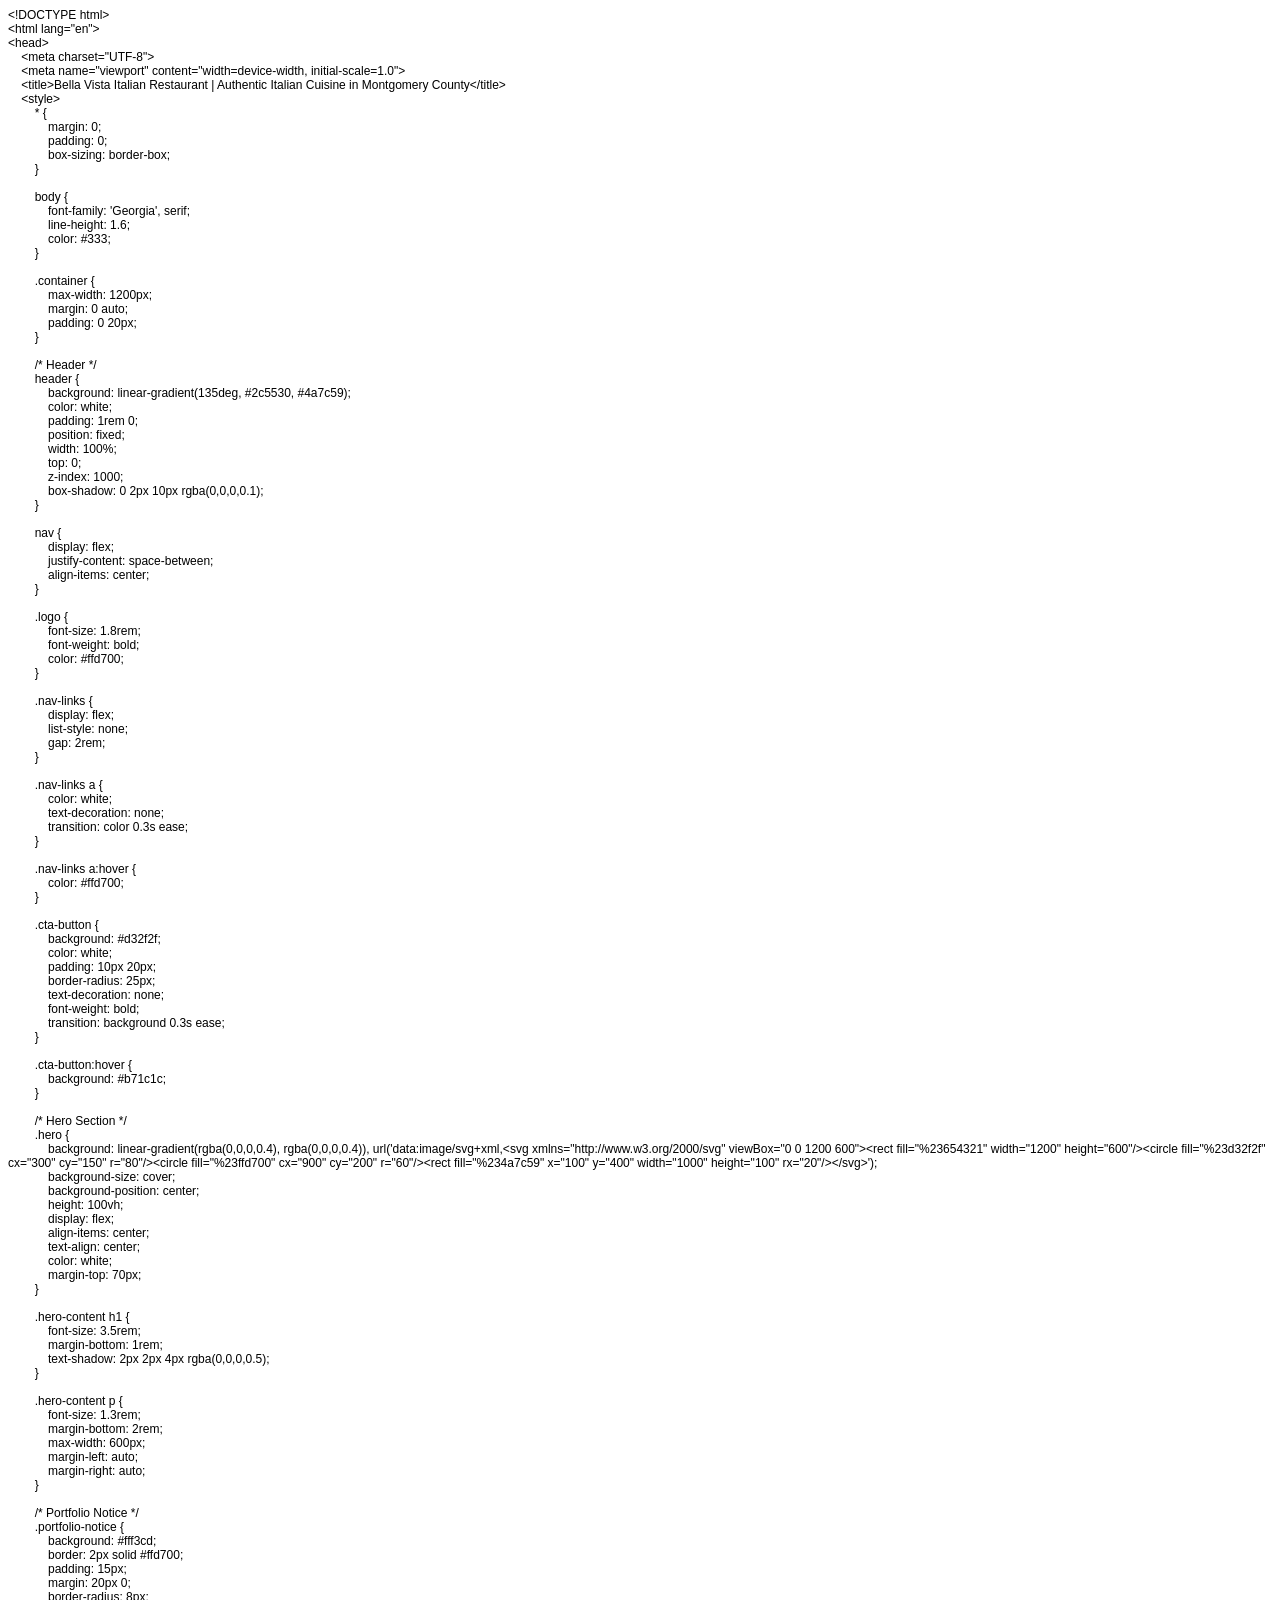
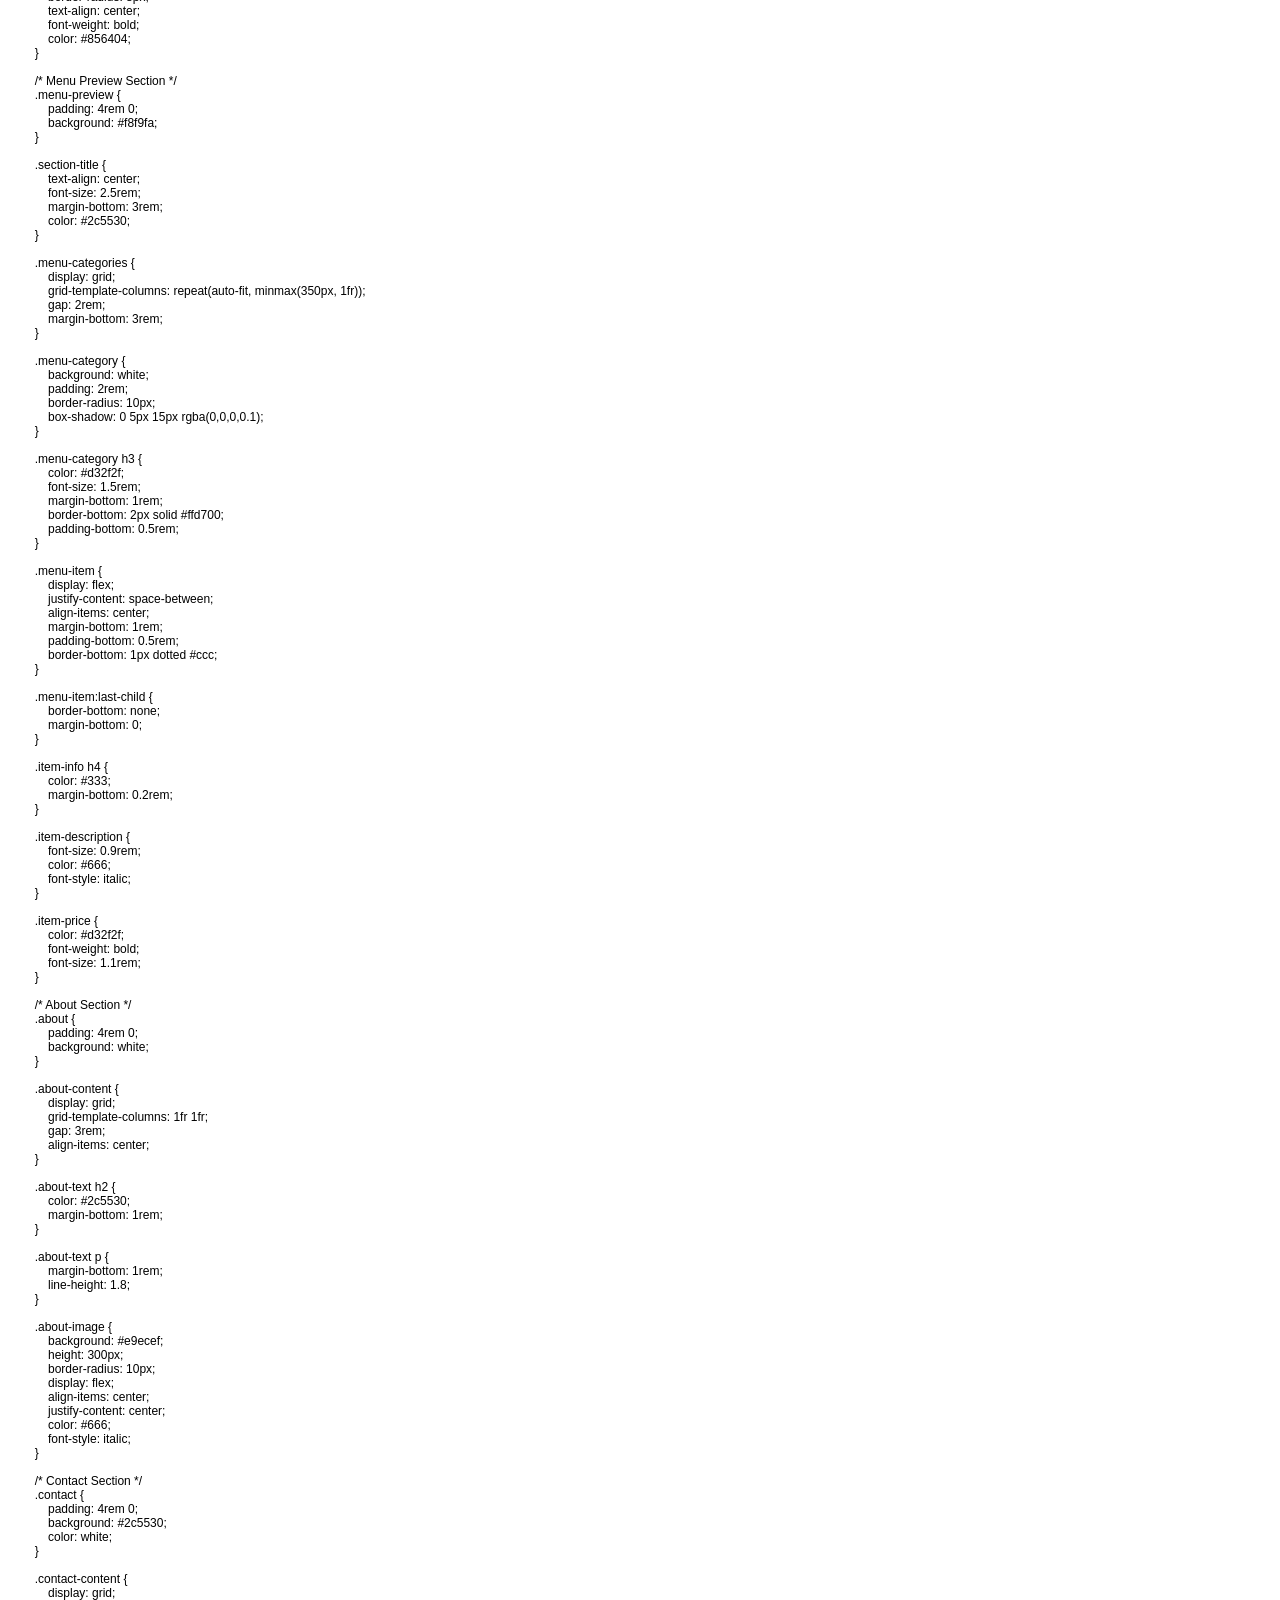
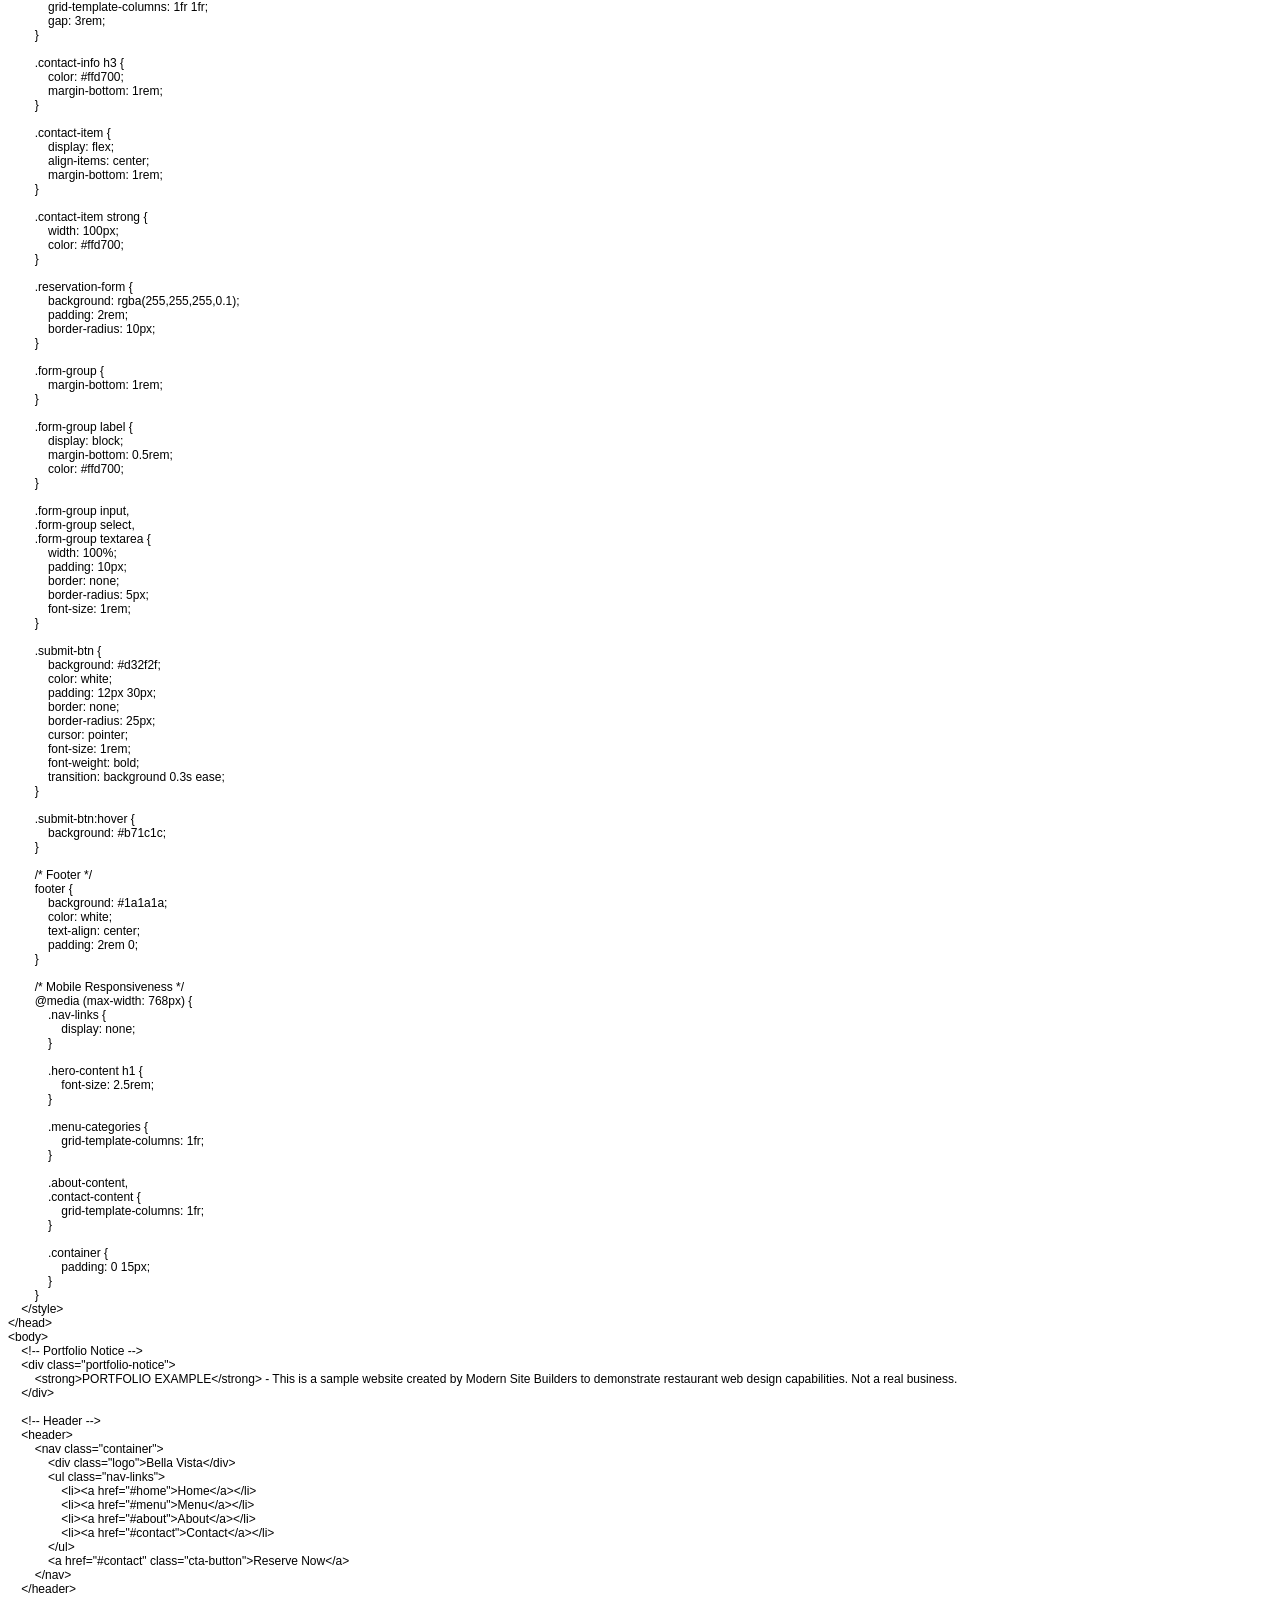
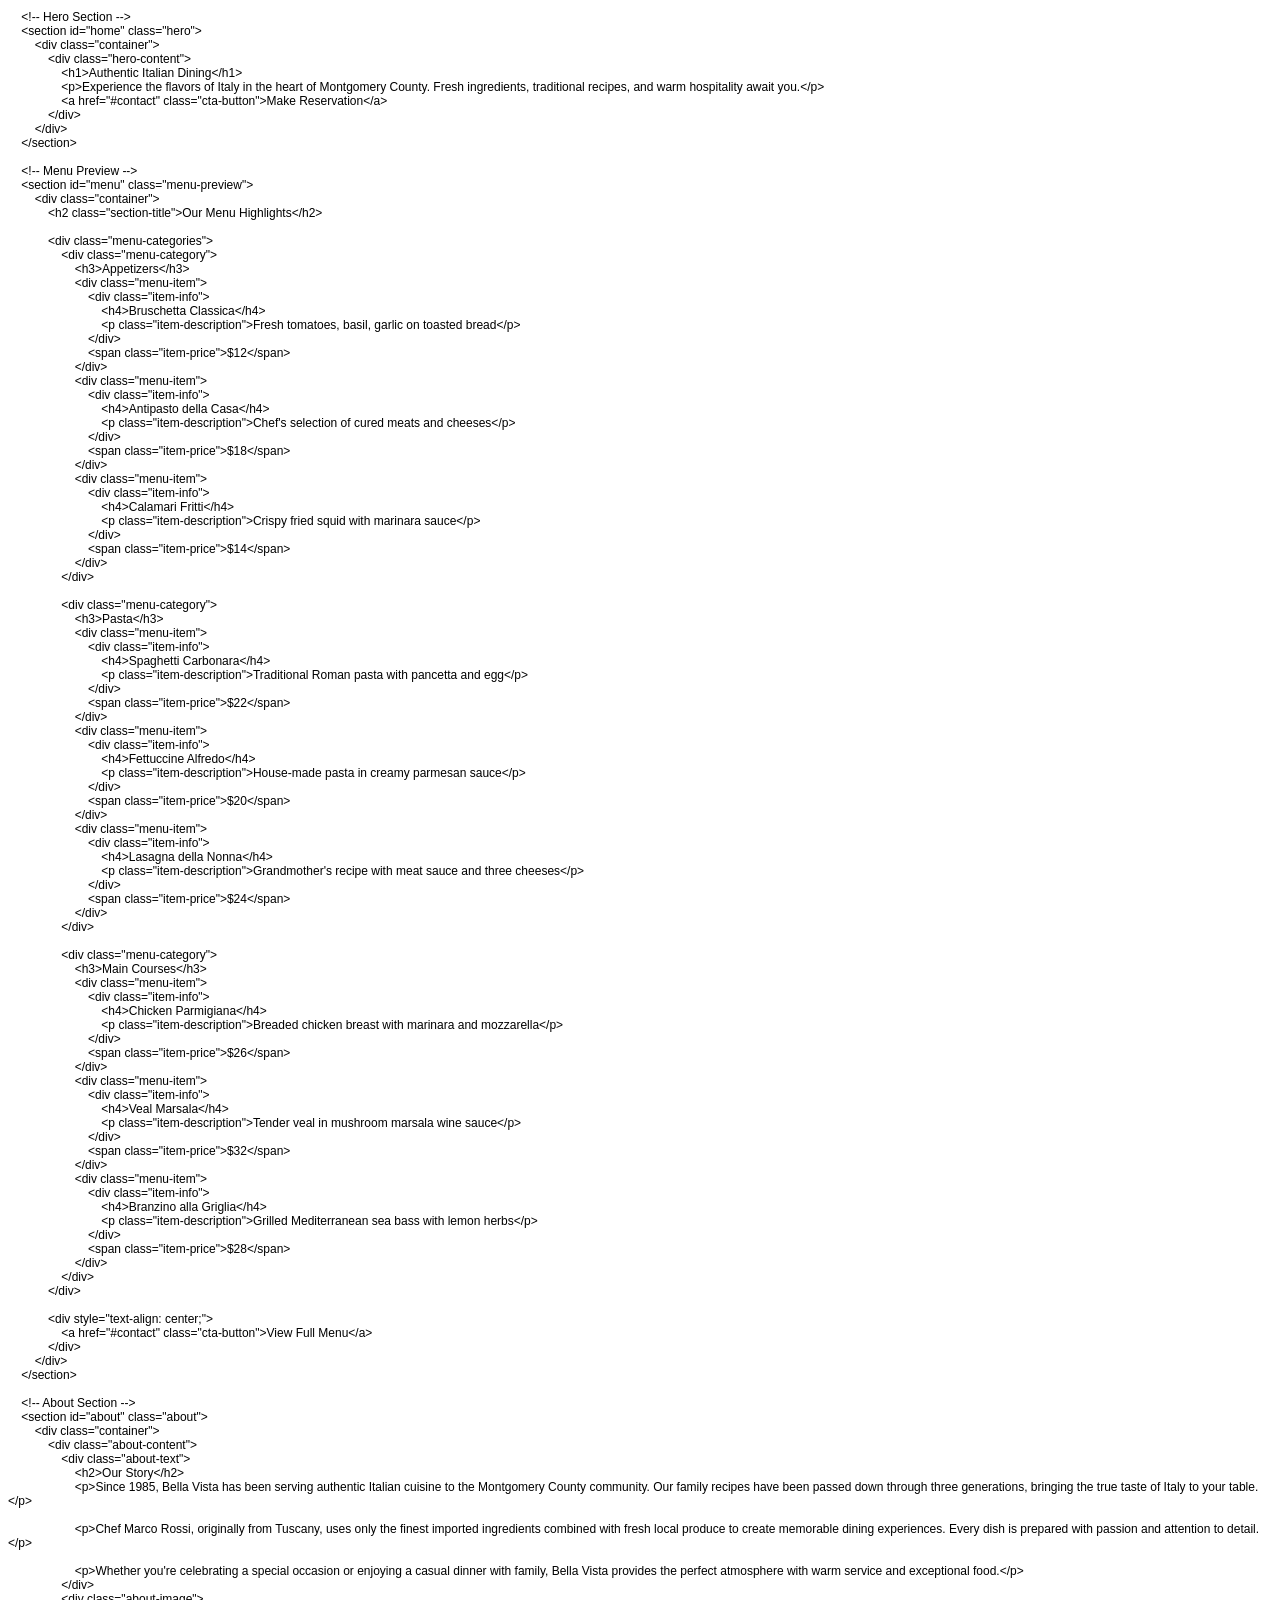
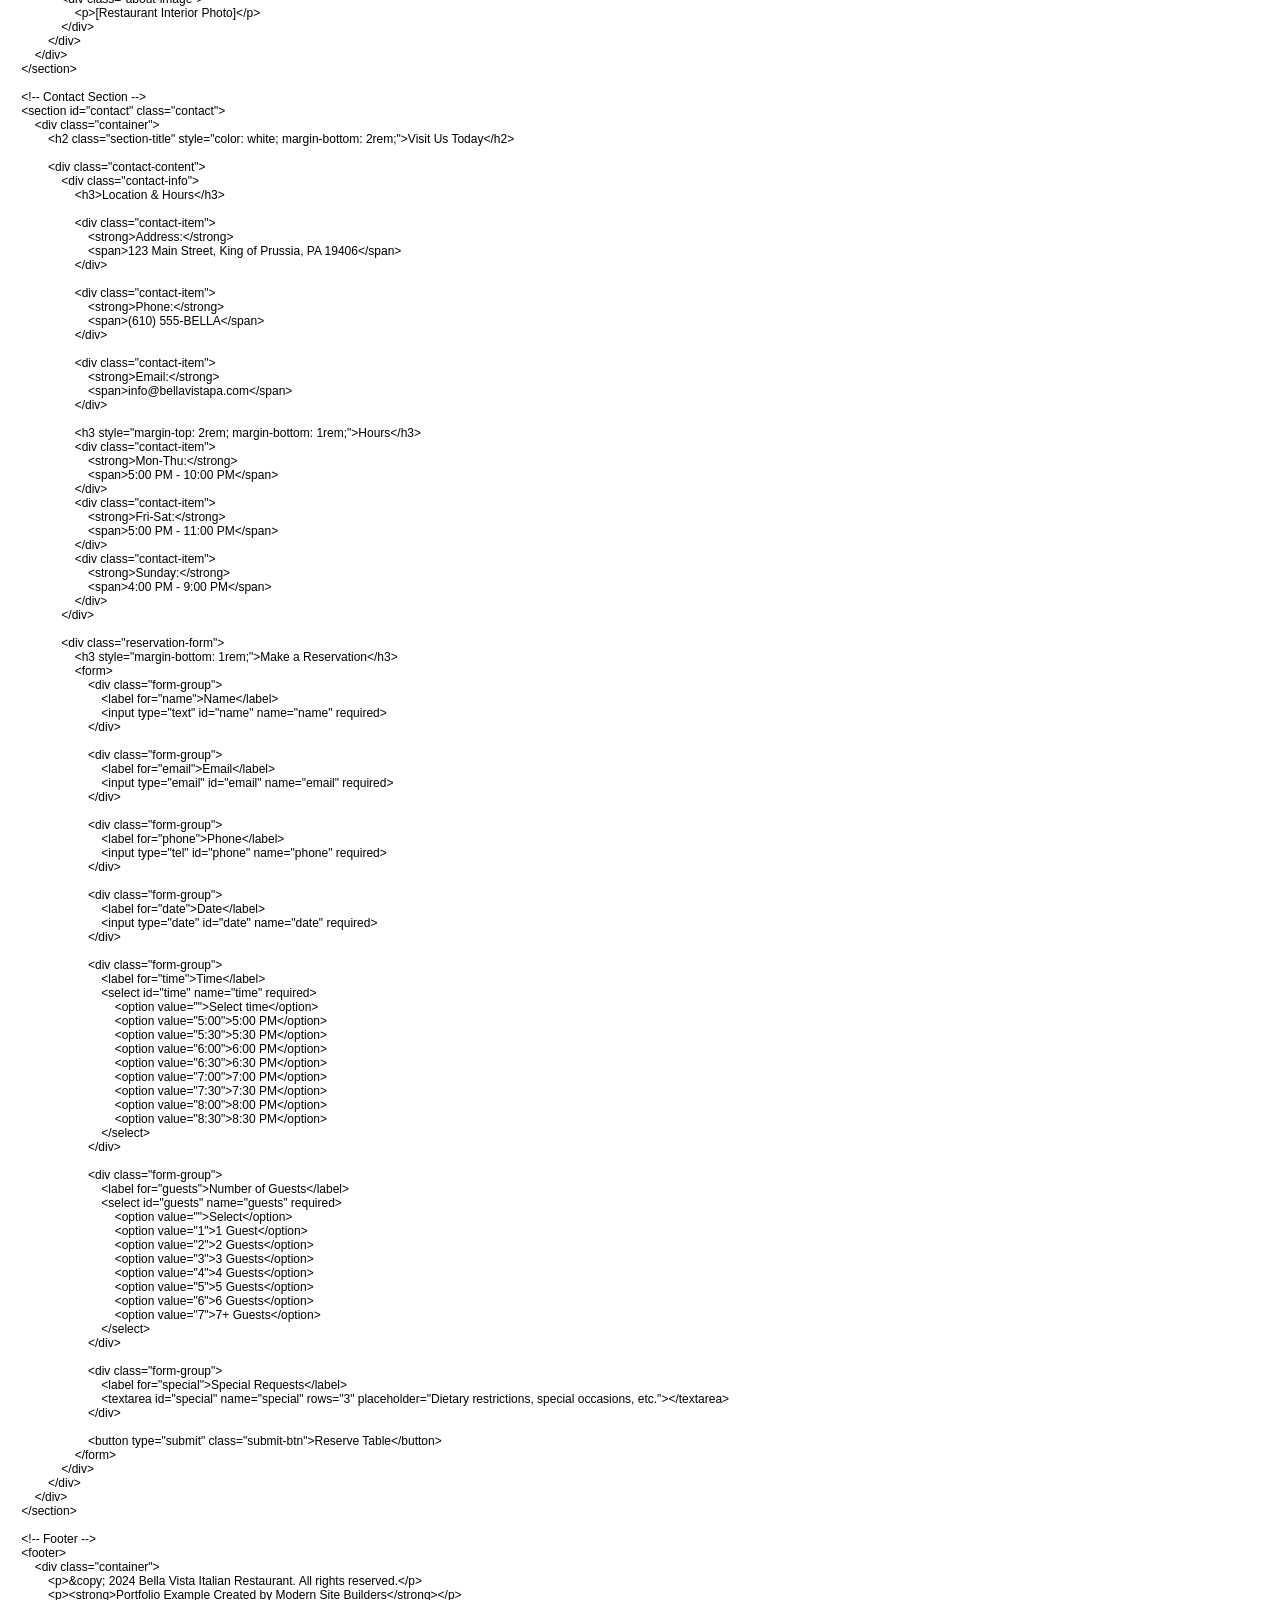
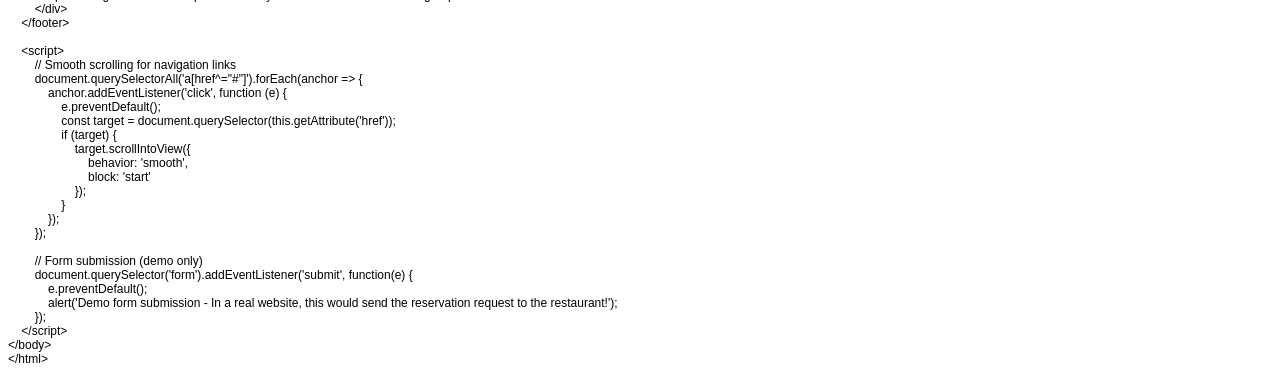
<file: restaurant-demo.html>
<!DOCTYPE html PUBLIC "-//W3C//DTD HTML 4.01//EN" "http://www.w3.org/TR/html4/strict.dtd">
<html>
<head>
  <meta http-equiv="Content-Type" content="text/html; charset=utf-8">
  <meta http-equiv="Content-Style-Type" content="text/css">
  <title></title>
  <meta name="Generator" content="Cocoa HTML Writer">
  <meta name="CocoaVersion" content="2575.7">
  <style type="text/css">
    p.p1 {margin: 0.0px 0.0px 0.0px 0.0px; font: 12.0px Helvetica}
    p.p2 {margin: 0.0px 0.0px 0.0px 0.0px; font: 12.0px Helvetica; min-height: 14.0px}
  </style>
</head>
<body>
<p class="p1">&lt;!DOCTYPE html&gt;</p>
<p class="p1">&lt;html lang="en"&gt;</p>
<p class="p1">&lt;head&gt;</p>
<p class="p1"><span class="Apple-converted-space">    </span>&lt;meta charset="UTF-8"&gt;</p>
<p class="p1"><span class="Apple-converted-space">    </span>&lt;meta name="viewport" content="width=device-width, initial-scale=1.0"&gt;</p>
<p class="p1"><span class="Apple-converted-space">    </span>&lt;title&gt;Bella Vista Italian Restaurant | Authentic Italian Cuisine in Montgomery County&lt;/title&gt;</p>
<p class="p1"><span class="Apple-converted-space">    </span>&lt;style&gt;</p>
<p class="p1"><span class="Apple-converted-space">        </span>* {</p>
<p class="p1"><span class="Apple-converted-space">            </span>margin: 0;</p>
<p class="p1"><span class="Apple-converted-space">            </span>padding: 0;</p>
<p class="p1"><span class="Apple-converted-space">            </span>box-sizing: border-box;</p>
<p class="p1"><span class="Apple-converted-space">        </span>}</p>
<p class="p2"><br></p>
<p class="p1"><span class="Apple-converted-space">        </span>body {</p>
<p class="p1"><span class="Apple-converted-space">            </span>font-family: 'Georgia', serif;</p>
<p class="p1"><span class="Apple-converted-space">            </span>line-height: 1.6;</p>
<p class="p1"><span class="Apple-converted-space">            </span>color: #333;</p>
<p class="p1"><span class="Apple-converted-space">        </span>}</p>
<p class="p2"><br></p>
<p class="p1"><span class="Apple-converted-space">        </span>.container {</p>
<p class="p1"><span class="Apple-converted-space">            </span>max-width: 1200px;</p>
<p class="p1"><span class="Apple-converted-space">            </span>margin: 0 auto;</p>
<p class="p1"><span class="Apple-converted-space">            </span>padding: 0 20px;</p>
<p class="p1"><span class="Apple-converted-space">        </span>}</p>
<p class="p2"><br></p>
<p class="p1"><span class="Apple-converted-space">        </span>/* Header */</p>
<p class="p1"><span class="Apple-converted-space">        </span>header {</p>
<p class="p1"><span class="Apple-converted-space">            </span>background: linear-gradient(135deg, #2c5530, #4a7c59);</p>
<p class="p1"><span class="Apple-converted-space">            </span>color: white;</p>
<p class="p1"><span class="Apple-converted-space">            </span>padding: 1rem 0;</p>
<p class="p1"><span class="Apple-converted-space">            </span>position: fixed;</p>
<p class="p1"><span class="Apple-converted-space">            </span>width: 100%;</p>
<p class="p1"><span class="Apple-converted-space">            </span>top: 0;</p>
<p class="p1"><span class="Apple-converted-space">            </span>z-index: 1000;</p>
<p class="p1"><span class="Apple-converted-space">            </span>box-shadow: 0 2px 10px rgba(0,0,0,0.1);</p>
<p class="p1"><span class="Apple-converted-space">        </span>}</p>
<p class="p2"><br></p>
<p class="p1"><span class="Apple-converted-space">        </span>nav {</p>
<p class="p1"><span class="Apple-converted-space">            </span>display: flex;</p>
<p class="p1"><span class="Apple-converted-space">            </span>justify-content: space-between;</p>
<p class="p1"><span class="Apple-converted-space">            </span>align-items: center;</p>
<p class="p1"><span class="Apple-converted-space">        </span>}</p>
<p class="p2"><br></p>
<p class="p1"><span class="Apple-converted-space">        </span>.logo {</p>
<p class="p1"><span class="Apple-converted-space">            </span>font-size: 1.8rem;</p>
<p class="p1"><span class="Apple-converted-space">            </span>font-weight: bold;</p>
<p class="p1"><span class="Apple-converted-space">            </span>color: #ffd700;</p>
<p class="p1"><span class="Apple-converted-space">        </span>}</p>
<p class="p2"><br></p>
<p class="p1"><span class="Apple-converted-space">        </span>.nav-links {</p>
<p class="p1"><span class="Apple-converted-space">            </span>display: flex;</p>
<p class="p1"><span class="Apple-converted-space">            </span>list-style: none;</p>
<p class="p1"><span class="Apple-converted-space">            </span>gap: 2rem;</p>
<p class="p1"><span class="Apple-converted-space">        </span>}</p>
<p class="p2"><br></p>
<p class="p1"><span class="Apple-converted-space">        </span>.nav-links a {</p>
<p class="p1"><span class="Apple-converted-space">            </span>color: white;</p>
<p class="p1"><span class="Apple-converted-space">            </span>text-decoration: none;</p>
<p class="p1"><span class="Apple-converted-space">            </span>transition: color 0.3s ease;</p>
<p class="p1"><span class="Apple-converted-space">        </span>}</p>
<p class="p2"><br></p>
<p class="p1"><span class="Apple-converted-space">        </span>.nav-links a:hover {</p>
<p class="p1"><span class="Apple-converted-space">            </span>color: #ffd700;</p>
<p class="p1"><span class="Apple-converted-space">        </span>}</p>
<p class="p2"><br></p>
<p class="p1"><span class="Apple-converted-space">        </span>.cta-button {</p>
<p class="p1"><span class="Apple-converted-space">            </span>background: #d32f2f;</p>
<p class="p1"><span class="Apple-converted-space">            </span>color: white;</p>
<p class="p1"><span class="Apple-converted-space">            </span>padding: 10px 20px;</p>
<p class="p1"><span class="Apple-converted-space">            </span>border-radius: 25px;</p>
<p class="p1"><span class="Apple-converted-space">            </span>text-decoration: none;</p>
<p class="p1"><span class="Apple-converted-space">            </span>font-weight: bold;</p>
<p class="p1"><span class="Apple-converted-space">            </span>transition: background 0.3s ease;</p>
<p class="p1"><span class="Apple-converted-space">        </span>}</p>
<p class="p2"><br></p>
<p class="p1"><span class="Apple-converted-space">        </span>.cta-button:hover {</p>
<p class="p1"><span class="Apple-converted-space">            </span>background: #b71c1c;</p>
<p class="p1"><span class="Apple-converted-space">        </span>}</p>
<p class="p2"><br></p>
<p class="p1"><span class="Apple-converted-space">        </span>/* Hero Section */</p>
<p class="p1"><span class="Apple-converted-space">        </span>.hero {</p>
<p class="p1"><span class="Apple-converted-space">            </span>background: linear-gradient(rgba(0,0,0,0.4), rgba(0,0,0,0.4)), url('data:image/svg+xml,&lt;svg xmlns="http://www.w3.org/2000/svg" viewBox="0 0 1200 600"&gt;&lt;rect fill="%23654321" width="1200" height="600"/&gt;&lt;circle fill="%23d32f2f" cx="300" cy="150" r="80"/&gt;&lt;circle fill="%23ffd700" cx="900" cy="200" r="60"/&gt;&lt;rect fill="%234a7c59" x="100" y="400" width="1000" height="100" rx="20"/&gt;&lt;/svg&gt;');</p>
<p class="p1"><span class="Apple-converted-space">            </span>background-size: cover;</p>
<p class="p1"><span class="Apple-converted-space">            </span>background-position: center;</p>
<p class="p1"><span class="Apple-converted-space">            </span>height: 100vh;</p>
<p class="p1"><span class="Apple-converted-space">            </span>display: flex;</p>
<p class="p1"><span class="Apple-converted-space">            </span>align-items: center;</p>
<p class="p1"><span class="Apple-converted-space">            </span>text-align: center;</p>
<p class="p1"><span class="Apple-converted-space">            </span>color: white;</p>
<p class="p1"><span class="Apple-converted-space">            </span>margin-top: 70px;</p>
<p class="p1"><span class="Apple-converted-space">        </span>}</p>
<p class="p2"><br></p>
<p class="p1"><span class="Apple-converted-space">        </span>.hero-content h1 {</p>
<p class="p1"><span class="Apple-converted-space">            </span>font-size: 3.5rem;</p>
<p class="p1"><span class="Apple-converted-space">            </span>margin-bottom: 1rem;</p>
<p class="p1"><span class="Apple-converted-space">            </span>text-shadow: 2px 2px 4px rgba(0,0,0,0.5);</p>
<p class="p1"><span class="Apple-converted-space">        </span>}</p>
<p class="p2"><br></p>
<p class="p1"><span class="Apple-converted-space">        </span>.hero-content p {</p>
<p class="p1"><span class="Apple-converted-space">            </span>font-size: 1.3rem;</p>
<p class="p1"><span class="Apple-converted-space">            </span>margin-bottom: 2rem;</p>
<p class="p1"><span class="Apple-converted-space">            </span>max-width: 600px;</p>
<p class="p1"><span class="Apple-converted-space">            </span>margin-left: auto;</p>
<p class="p1"><span class="Apple-converted-space">            </span>margin-right: auto;</p>
<p class="p1"><span class="Apple-converted-space">        </span>}</p>
<p class="p2"><br></p>
<p class="p1"><span class="Apple-converted-space">        </span>/* Portfolio Notice */</p>
<p class="p1"><span class="Apple-converted-space">        </span>.portfolio-notice {</p>
<p class="p1"><span class="Apple-converted-space">            </span>background: #fff3cd;</p>
<p class="p1"><span class="Apple-converted-space">            </span>border: 2px solid #ffd700;</p>
<p class="p1"><span class="Apple-converted-space">            </span>padding: 15px;</p>
<p class="p1"><span class="Apple-converted-space">            </span>margin: 20px 0;</p>
<p class="p1"><span class="Apple-converted-space">            </span>border-radius: 8px;</p>
<p class="p1"><span class="Apple-converted-space">            </span>text-align: center;</p>
<p class="p1"><span class="Apple-converted-space">            </span>font-weight: bold;</p>
<p class="p1"><span class="Apple-converted-space">            </span>color: #856404;</p>
<p class="p1"><span class="Apple-converted-space">        </span>}</p>
<p class="p2"><br></p>
<p class="p1"><span class="Apple-converted-space">        </span>/* Menu Preview Section */</p>
<p class="p1"><span class="Apple-converted-space">        </span>.menu-preview {</p>
<p class="p1"><span class="Apple-converted-space">            </span>padding: 4rem 0;</p>
<p class="p1"><span class="Apple-converted-space">            </span>background: #f8f9fa;</p>
<p class="p1"><span class="Apple-converted-space">        </span>}</p>
<p class="p2"><br></p>
<p class="p1"><span class="Apple-converted-space">        </span>.section-title {</p>
<p class="p1"><span class="Apple-converted-space">            </span>text-align: center;</p>
<p class="p1"><span class="Apple-converted-space">            </span>font-size: 2.5rem;</p>
<p class="p1"><span class="Apple-converted-space">            </span>margin-bottom: 3rem;</p>
<p class="p1"><span class="Apple-converted-space">            </span>color: #2c5530;</p>
<p class="p1"><span class="Apple-converted-space">        </span>}</p>
<p class="p2"><br></p>
<p class="p1"><span class="Apple-converted-space">        </span>.menu-categories {</p>
<p class="p1"><span class="Apple-converted-space">            </span>display: grid;</p>
<p class="p1"><span class="Apple-converted-space">            </span>grid-template-columns: repeat(auto-fit, minmax(350px, 1fr));</p>
<p class="p1"><span class="Apple-converted-space">            </span>gap: 2rem;</p>
<p class="p1"><span class="Apple-converted-space">            </span>margin-bottom: 3rem;</p>
<p class="p1"><span class="Apple-converted-space">        </span>}</p>
<p class="p2"><br></p>
<p class="p1"><span class="Apple-converted-space">        </span>.menu-category {</p>
<p class="p1"><span class="Apple-converted-space">            </span>background: white;</p>
<p class="p1"><span class="Apple-converted-space">            </span>padding: 2rem;</p>
<p class="p1"><span class="Apple-converted-space">            </span>border-radius: 10px;</p>
<p class="p1"><span class="Apple-converted-space">            </span>box-shadow: 0 5px 15px rgba(0,0,0,0.1);</p>
<p class="p1"><span class="Apple-converted-space">        </span>}</p>
<p class="p2"><br></p>
<p class="p1"><span class="Apple-converted-space">        </span>.menu-category h3 {</p>
<p class="p1"><span class="Apple-converted-space">            </span>color: #d32f2f;</p>
<p class="p1"><span class="Apple-converted-space">            </span>font-size: 1.5rem;</p>
<p class="p1"><span class="Apple-converted-space">            </span>margin-bottom: 1rem;</p>
<p class="p1"><span class="Apple-converted-space">            </span>border-bottom: 2px solid #ffd700;</p>
<p class="p1"><span class="Apple-converted-space">            </span>padding-bottom: 0.5rem;</p>
<p class="p1"><span class="Apple-converted-space">        </span>}</p>
<p class="p2"><br></p>
<p class="p1"><span class="Apple-converted-space">        </span>.menu-item {</p>
<p class="p1"><span class="Apple-converted-space">            </span>display: flex;</p>
<p class="p1"><span class="Apple-converted-space">            </span>justify-content: space-between;</p>
<p class="p1"><span class="Apple-converted-space">            </span>align-items: center;</p>
<p class="p1"><span class="Apple-converted-space">            </span>margin-bottom: 1rem;</p>
<p class="p1"><span class="Apple-converted-space">            </span>padding-bottom: 0.5rem;</p>
<p class="p1"><span class="Apple-converted-space">            </span>border-bottom: 1px dotted #ccc;</p>
<p class="p1"><span class="Apple-converted-space">        </span>}</p>
<p class="p2"><br></p>
<p class="p1"><span class="Apple-converted-space">        </span>.menu-item:last-child {</p>
<p class="p1"><span class="Apple-converted-space">            </span>border-bottom: none;</p>
<p class="p1"><span class="Apple-converted-space">            </span>margin-bottom: 0;</p>
<p class="p1"><span class="Apple-converted-space">        </span>}</p>
<p class="p2"><br></p>
<p class="p1"><span class="Apple-converted-space">        </span>.item-info h4 {</p>
<p class="p1"><span class="Apple-converted-space">            </span>color: #333;</p>
<p class="p1"><span class="Apple-converted-space">            </span>margin-bottom: 0.2rem;</p>
<p class="p1"><span class="Apple-converted-space">        </span>}</p>
<p class="p2"><br></p>
<p class="p1"><span class="Apple-converted-space">        </span>.item-description {</p>
<p class="p1"><span class="Apple-converted-space">            </span>font-size: 0.9rem;</p>
<p class="p1"><span class="Apple-converted-space">            </span>color: #666;</p>
<p class="p1"><span class="Apple-converted-space">            </span>font-style: italic;</p>
<p class="p1"><span class="Apple-converted-space">        </span>}</p>
<p class="p2"><br></p>
<p class="p1"><span class="Apple-converted-space">        </span>.item-price {</p>
<p class="p1"><span class="Apple-converted-space">            </span>color: #d32f2f;</p>
<p class="p1"><span class="Apple-converted-space">            </span>font-weight: bold;</p>
<p class="p1"><span class="Apple-converted-space">            </span>font-size: 1.1rem;</p>
<p class="p1"><span class="Apple-converted-space">        </span>}</p>
<p class="p2"><br></p>
<p class="p1"><span class="Apple-converted-space">        </span>/* About Section */</p>
<p class="p1"><span class="Apple-converted-space">        </span>.about {</p>
<p class="p1"><span class="Apple-converted-space">            </span>padding: 4rem 0;</p>
<p class="p1"><span class="Apple-converted-space">            </span>background: white;</p>
<p class="p1"><span class="Apple-converted-space">        </span>}</p>
<p class="p2"><br></p>
<p class="p1"><span class="Apple-converted-space">        </span>.about-content {</p>
<p class="p1"><span class="Apple-converted-space">            </span>display: grid;</p>
<p class="p1"><span class="Apple-converted-space">            </span>grid-template-columns: 1fr 1fr;</p>
<p class="p1"><span class="Apple-converted-space">            </span>gap: 3rem;</p>
<p class="p1"><span class="Apple-converted-space">            </span>align-items: center;</p>
<p class="p1"><span class="Apple-converted-space">        </span>}</p>
<p class="p2"><br></p>
<p class="p1"><span class="Apple-converted-space">        </span>.about-text h2 {</p>
<p class="p1"><span class="Apple-converted-space">            </span>color: #2c5530;</p>
<p class="p1"><span class="Apple-converted-space">            </span>margin-bottom: 1rem;</p>
<p class="p1"><span class="Apple-converted-space">        </span>}</p>
<p class="p2"><br></p>
<p class="p1"><span class="Apple-converted-space">        </span>.about-text p {</p>
<p class="p1"><span class="Apple-converted-space">            </span>margin-bottom: 1rem;</p>
<p class="p1"><span class="Apple-converted-space">            </span>line-height: 1.8;</p>
<p class="p1"><span class="Apple-converted-space">        </span>}</p>
<p class="p2"><br></p>
<p class="p1"><span class="Apple-converted-space">        </span>.about-image {</p>
<p class="p1"><span class="Apple-converted-space">            </span>background: #e9ecef;</p>
<p class="p1"><span class="Apple-converted-space">            </span>height: 300px;</p>
<p class="p1"><span class="Apple-converted-space">            </span>border-radius: 10px;</p>
<p class="p1"><span class="Apple-converted-space">            </span>display: flex;</p>
<p class="p1"><span class="Apple-converted-space">            </span>align-items: center;</p>
<p class="p1"><span class="Apple-converted-space">            </span>justify-content: center;</p>
<p class="p1"><span class="Apple-converted-space">            </span>color: #666;</p>
<p class="p1"><span class="Apple-converted-space">            </span>font-style: italic;</p>
<p class="p1"><span class="Apple-converted-space">        </span>}</p>
<p class="p2"><br></p>
<p class="p1"><span class="Apple-converted-space">        </span>/* Contact Section */</p>
<p class="p1"><span class="Apple-converted-space">        </span>.contact {</p>
<p class="p1"><span class="Apple-converted-space">            </span>padding: 4rem 0;</p>
<p class="p1"><span class="Apple-converted-space">            </span>background: #2c5530;</p>
<p class="p1"><span class="Apple-converted-space">            </span>color: white;</p>
<p class="p1"><span class="Apple-converted-space">        </span>}</p>
<p class="p2"><br></p>
<p class="p1"><span class="Apple-converted-space">        </span>.contact-content {</p>
<p class="p1"><span class="Apple-converted-space">            </span>display: grid;</p>
<p class="p1"><span class="Apple-converted-space">            </span>grid-template-columns: 1fr 1fr;</p>
<p class="p1"><span class="Apple-converted-space">            </span>gap: 3rem;</p>
<p class="p1"><span class="Apple-converted-space">        </span>}</p>
<p class="p2"><br></p>
<p class="p1"><span class="Apple-converted-space">        </span>.contact-info h3 {</p>
<p class="p1"><span class="Apple-converted-space">            </span>color: #ffd700;</p>
<p class="p1"><span class="Apple-converted-space">            </span>margin-bottom: 1rem;</p>
<p class="p1"><span class="Apple-converted-space">        </span>}</p>
<p class="p2"><br></p>
<p class="p1"><span class="Apple-converted-space">        </span>.contact-item {</p>
<p class="p1"><span class="Apple-converted-space">            </span>display: flex;</p>
<p class="p1"><span class="Apple-converted-space">            </span>align-items: center;</p>
<p class="p1"><span class="Apple-converted-space">            </span>margin-bottom: 1rem;</p>
<p class="p1"><span class="Apple-converted-space">        </span>}</p>
<p class="p2"><br></p>
<p class="p1"><span class="Apple-converted-space">        </span>.contact-item strong {</p>
<p class="p1"><span class="Apple-converted-space">            </span>width: 100px;</p>
<p class="p1"><span class="Apple-converted-space">            </span>color: #ffd700;</p>
<p class="p1"><span class="Apple-converted-space">        </span>}</p>
<p class="p2"><br></p>
<p class="p1"><span class="Apple-converted-space">        </span>.reservation-form {</p>
<p class="p1"><span class="Apple-converted-space">            </span>background: rgba(255,255,255,0.1);</p>
<p class="p1"><span class="Apple-converted-space">            </span>padding: 2rem;</p>
<p class="p1"><span class="Apple-converted-space">            </span>border-radius: 10px;</p>
<p class="p1"><span class="Apple-converted-space">        </span>}</p>
<p class="p2"><br></p>
<p class="p1"><span class="Apple-converted-space">        </span>.form-group {</p>
<p class="p1"><span class="Apple-converted-space">            </span>margin-bottom: 1rem;</p>
<p class="p1"><span class="Apple-converted-space">        </span>}</p>
<p class="p2"><br></p>
<p class="p1"><span class="Apple-converted-space">        </span>.form-group label {</p>
<p class="p1"><span class="Apple-converted-space">            </span>display: block;</p>
<p class="p1"><span class="Apple-converted-space">            </span>margin-bottom: 0.5rem;</p>
<p class="p1"><span class="Apple-converted-space">            </span>color: #ffd700;</p>
<p class="p1"><span class="Apple-converted-space">        </span>}</p>
<p class="p2"><br></p>
<p class="p1"><span class="Apple-converted-space">        </span>.form-group input,</p>
<p class="p1"><span class="Apple-converted-space">        </span>.form-group select,</p>
<p class="p1"><span class="Apple-converted-space">        </span>.form-group textarea {</p>
<p class="p1"><span class="Apple-converted-space">            </span>width: 100%;</p>
<p class="p1"><span class="Apple-converted-space">            </span>padding: 10px;</p>
<p class="p1"><span class="Apple-converted-space">            </span>border: none;</p>
<p class="p1"><span class="Apple-converted-space">            </span>border-radius: 5px;</p>
<p class="p1"><span class="Apple-converted-space">            </span>font-size: 1rem;</p>
<p class="p1"><span class="Apple-converted-space">        </span>}</p>
<p class="p2"><br></p>
<p class="p1"><span class="Apple-converted-space">        </span>.submit-btn {</p>
<p class="p1"><span class="Apple-converted-space">            </span>background: #d32f2f;</p>
<p class="p1"><span class="Apple-converted-space">            </span>color: white;</p>
<p class="p1"><span class="Apple-converted-space">            </span>padding: 12px 30px;</p>
<p class="p1"><span class="Apple-converted-space">            </span>border: none;</p>
<p class="p1"><span class="Apple-converted-space">            </span>border-radius: 25px;</p>
<p class="p1"><span class="Apple-converted-space">            </span>cursor: pointer;</p>
<p class="p1"><span class="Apple-converted-space">            </span>font-size: 1rem;</p>
<p class="p1"><span class="Apple-converted-space">            </span>font-weight: bold;</p>
<p class="p1"><span class="Apple-converted-space">            </span>transition: background 0.3s ease;</p>
<p class="p1"><span class="Apple-converted-space">        </span>}</p>
<p class="p2"><br></p>
<p class="p1"><span class="Apple-converted-space">        </span>.submit-btn:hover {</p>
<p class="p1"><span class="Apple-converted-space">            </span>background: #b71c1c;</p>
<p class="p1"><span class="Apple-converted-space">        </span>}</p>
<p class="p2"><br></p>
<p class="p1"><span class="Apple-converted-space">        </span>/* Footer */</p>
<p class="p1"><span class="Apple-converted-space">        </span>footer {</p>
<p class="p1"><span class="Apple-converted-space">            </span>background: #1a1a1a;</p>
<p class="p1"><span class="Apple-converted-space">            </span>color: white;</p>
<p class="p1"><span class="Apple-converted-space">            </span>text-align: center;</p>
<p class="p1"><span class="Apple-converted-space">            </span>padding: 2rem 0;</p>
<p class="p1"><span class="Apple-converted-space">        </span>}</p>
<p class="p2"><br></p>
<p class="p1"><span class="Apple-converted-space">        </span>/* Mobile Responsiveness */</p>
<p class="p1"><span class="Apple-converted-space">        </span>@media (max-width: 768px) {</p>
<p class="p1"><span class="Apple-converted-space">            </span>.nav-links {</p>
<p class="p1"><span class="Apple-converted-space">                </span>display: none;</p>
<p class="p1"><span class="Apple-converted-space">            </span>}</p>
<p class="p2"><br></p>
<p class="p1"><span class="Apple-converted-space">            </span>.hero-content h1 {</p>
<p class="p1"><span class="Apple-converted-space">                </span>font-size: 2.5rem;</p>
<p class="p1"><span class="Apple-converted-space">            </span>}</p>
<p class="p2"><br></p>
<p class="p1"><span class="Apple-converted-space">            </span>.menu-categories {</p>
<p class="p1"><span class="Apple-converted-space">                </span>grid-template-columns: 1fr;</p>
<p class="p1"><span class="Apple-converted-space">            </span>}</p>
<p class="p2"><br></p>
<p class="p1"><span class="Apple-converted-space">            </span>.about-content,</p>
<p class="p1"><span class="Apple-converted-space">            </span>.contact-content {</p>
<p class="p1"><span class="Apple-converted-space">                </span>grid-template-columns: 1fr;</p>
<p class="p1"><span class="Apple-converted-space">            </span>}</p>
<p class="p2"><br></p>
<p class="p1"><span class="Apple-converted-space">            </span>.container {</p>
<p class="p1"><span class="Apple-converted-space">                </span>padding: 0 15px;</p>
<p class="p1"><span class="Apple-converted-space">            </span>}</p>
<p class="p1"><span class="Apple-converted-space">        </span>}</p>
<p class="p1"><span class="Apple-converted-space">    </span>&lt;/style&gt;</p>
<p class="p1">&lt;/head&gt;</p>
<p class="p1">&lt;body&gt;</p>
<p class="p1"><span class="Apple-converted-space">    </span>&lt;!-- Portfolio Notice --&gt;</p>
<p class="p1"><span class="Apple-converted-space">    </span>&lt;div class="portfolio-notice"&gt;</p>
<p class="p1"><span class="Apple-converted-space">        </span>&lt;strong&gt;PORTFOLIO EXAMPLE&lt;/strong&gt; - This is a sample website created by Modern Site Builders to demonstrate restaurant web design capabilities. Not a real business.</p>
<p class="p1"><span class="Apple-converted-space">    </span>&lt;/div&gt;</p>
<p class="p2"><br></p>
<p class="p1"><span class="Apple-converted-space">    </span>&lt;!-- Header --&gt;</p>
<p class="p1"><span class="Apple-converted-space">    </span>&lt;header&gt;</p>
<p class="p1"><span class="Apple-converted-space">        </span>&lt;nav class="container"&gt;</p>
<p class="p1"><span class="Apple-converted-space">            </span>&lt;div class="logo"&gt;Bella Vista&lt;/div&gt;</p>
<p class="p1"><span class="Apple-converted-space">            </span>&lt;ul class="nav-links"&gt;</p>
<p class="p1"><span class="Apple-converted-space">                </span>&lt;li&gt;&lt;a href="#home"&gt;Home&lt;/a&gt;&lt;/li&gt;</p>
<p class="p1"><span class="Apple-converted-space">                </span>&lt;li&gt;&lt;a href="#menu"&gt;Menu&lt;/a&gt;&lt;/li&gt;</p>
<p class="p1"><span class="Apple-converted-space">                </span>&lt;li&gt;&lt;a href="#about"&gt;About&lt;/a&gt;&lt;/li&gt;</p>
<p class="p1"><span class="Apple-converted-space">                </span>&lt;li&gt;&lt;a href="#contact"&gt;Contact&lt;/a&gt;&lt;/li&gt;</p>
<p class="p1"><span class="Apple-converted-space">            </span>&lt;/ul&gt;</p>
<p class="p1"><span class="Apple-converted-space">            </span>&lt;a href="#contact" class="cta-button"&gt;Reserve Now&lt;/a&gt;</p>
<p class="p1"><span class="Apple-converted-space">        </span>&lt;/nav&gt;</p>
<p class="p1"><span class="Apple-converted-space">    </span>&lt;/header&gt;</p>
<p class="p2"><br></p>
<p class="p1"><span class="Apple-converted-space">    </span>&lt;!-- Hero Section --&gt;</p>
<p class="p1"><span class="Apple-converted-space">    </span>&lt;section id="home" class="hero"&gt;</p>
<p class="p1"><span class="Apple-converted-space">        </span>&lt;div class="container"&gt;</p>
<p class="p1"><span class="Apple-converted-space">            </span>&lt;div class="hero-content"&gt;</p>
<p class="p1"><span class="Apple-converted-space">                </span>&lt;h1&gt;Authentic Italian Dining&lt;/h1&gt;</p>
<p class="p1"><span class="Apple-converted-space">                </span>&lt;p&gt;Experience the flavors of Italy in the heart of Montgomery County. Fresh ingredients, traditional recipes, and warm hospitality await you.&lt;/p&gt;</p>
<p class="p1"><span class="Apple-converted-space">                </span>&lt;a href="#contact" class="cta-button"&gt;Make Reservation&lt;/a&gt;</p>
<p class="p1"><span class="Apple-converted-space">            </span>&lt;/div&gt;</p>
<p class="p1"><span class="Apple-converted-space">        </span>&lt;/div&gt;</p>
<p class="p1"><span class="Apple-converted-space">    </span>&lt;/section&gt;</p>
<p class="p2"><br></p>
<p class="p1"><span class="Apple-converted-space">    </span>&lt;!-- Menu Preview --&gt;</p>
<p class="p1"><span class="Apple-converted-space">    </span>&lt;section id="menu" class="menu-preview"&gt;</p>
<p class="p1"><span class="Apple-converted-space">        </span>&lt;div class="container"&gt;</p>
<p class="p1"><span class="Apple-converted-space">            </span>&lt;h2 class="section-title"&gt;Our Menu Highlights&lt;/h2&gt;</p>
<p class="p2"><span class="Apple-converted-space">            </span></p>
<p class="p1"><span class="Apple-converted-space">            </span>&lt;div class="menu-categories"&gt;</p>
<p class="p1"><span class="Apple-converted-space">                </span>&lt;div class="menu-category"&gt;</p>
<p class="p1"><span class="Apple-converted-space">                    </span>&lt;h3&gt;Appetizers&lt;/h3&gt;</p>
<p class="p1"><span class="Apple-converted-space">                    </span>&lt;div class="menu-item"&gt;</p>
<p class="p1"><span class="Apple-converted-space">                        </span>&lt;div class="item-info"&gt;</p>
<p class="p1"><span class="Apple-converted-space">                            </span>&lt;h4&gt;Bruschetta Classica&lt;/h4&gt;</p>
<p class="p1"><span class="Apple-converted-space">                            </span>&lt;p class="item-description"&gt;Fresh tomatoes, basil, garlic on toasted bread&lt;/p&gt;</p>
<p class="p1"><span class="Apple-converted-space">                        </span>&lt;/div&gt;</p>
<p class="p1"><span class="Apple-converted-space">                        </span>&lt;span class="item-price"&gt;$12&lt;/span&gt;</p>
<p class="p1"><span class="Apple-converted-space">                    </span>&lt;/div&gt;</p>
<p class="p1"><span class="Apple-converted-space">                    </span>&lt;div class="menu-item"&gt;</p>
<p class="p1"><span class="Apple-converted-space">                        </span>&lt;div class="item-info"&gt;</p>
<p class="p1"><span class="Apple-converted-space">                            </span>&lt;h4&gt;Antipasto della Casa&lt;/h4&gt;</p>
<p class="p1"><span class="Apple-converted-space">                            </span>&lt;p class="item-description"&gt;Chef's selection of cured meats and cheeses&lt;/p&gt;</p>
<p class="p1"><span class="Apple-converted-space">                        </span>&lt;/div&gt;</p>
<p class="p1"><span class="Apple-converted-space">                        </span>&lt;span class="item-price"&gt;$18&lt;/span&gt;</p>
<p class="p1"><span class="Apple-converted-space">                    </span>&lt;/div&gt;</p>
<p class="p1"><span class="Apple-converted-space">                    </span>&lt;div class="menu-item"&gt;</p>
<p class="p1"><span class="Apple-converted-space">                        </span>&lt;div class="item-info"&gt;</p>
<p class="p1"><span class="Apple-converted-space">                            </span>&lt;h4&gt;Calamari Fritti&lt;/h4&gt;</p>
<p class="p1"><span class="Apple-converted-space">                            </span>&lt;p class="item-description"&gt;Crispy fried squid with marinara sauce&lt;/p&gt;</p>
<p class="p1"><span class="Apple-converted-space">                        </span>&lt;/div&gt;</p>
<p class="p1"><span class="Apple-converted-space">                        </span>&lt;span class="item-price"&gt;$14&lt;/span&gt;</p>
<p class="p1"><span class="Apple-converted-space">                    </span>&lt;/div&gt;</p>
<p class="p1"><span class="Apple-converted-space">                </span>&lt;/div&gt;</p>
<p class="p2"><br></p>
<p class="p1"><span class="Apple-converted-space">                </span>&lt;div class="menu-category"&gt;</p>
<p class="p1"><span class="Apple-converted-space">                    </span>&lt;h3&gt;Pasta&lt;/h3&gt;</p>
<p class="p1"><span class="Apple-converted-space">                    </span>&lt;div class="menu-item"&gt;</p>
<p class="p1"><span class="Apple-converted-space">                        </span>&lt;div class="item-info"&gt;</p>
<p class="p1"><span class="Apple-converted-space">                            </span>&lt;h4&gt;Spaghetti Carbonara&lt;/h4&gt;</p>
<p class="p1"><span class="Apple-converted-space">                            </span>&lt;p class="item-description"&gt;Traditional Roman pasta with pancetta and egg&lt;/p&gt;</p>
<p class="p1"><span class="Apple-converted-space">                        </span>&lt;/div&gt;</p>
<p class="p1"><span class="Apple-converted-space">                        </span>&lt;span class="item-price"&gt;$22&lt;/span&gt;</p>
<p class="p1"><span class="Apple-converted-space">                    </span>&lt;/div&gt;</p>
<p class="p1"><span class="Apple-converted-space">                    </span>&lt;div class="menu-item"&gt;</p>
<p class="p1"><span class="Apple-converted-space">                        </span>&lt;div class="item-info"&gt;</p>
<p class="p1"><span class="Apple-converted-space">                            </span>&lt;h4&gt;Fettuccine Alfredo&lt;/h4&gt;</p>
<p class="p1"><span class="Apple-converted-space">                            </span>&lt;p class="item-description"&gt;House-made pasta in creamy parmesan sauce&lt;/p&gt;</p>
<p class="p1"><span class="Apple-converted-space">                        </span>&lt;/div&gt;</p>
<p class="p1"><span class="Apple-converted-space">                        </span>&lt;span class="item-price"&gt;$20&lt;/span&gt;</p>
<p class="p1"><span class="Apple-converted-space">                    </span>&lt;/div&gt;</p>
<p class="p1"><span class="Apple-converted-space">                    </span>&lt;div class="menu-item"&gt;</p>
<p class="p1"><span class="Apple-converted-space">                        </span>&lt;div class="item-info"&gt;</p>
<p class="p1"><span class="Apple-converted-space">                            </span>&lt;h4&gt;Lasagna della Nonna&lt;/h4&gt;</p>
<p class="p1"><span class="Apple-converted-space">                            </span>&lt;p class="item-description"&gt;Grandmother's recipe with meat sauce and three cheeses&lt;/p&gt;</p>
<p class="p1"><span class="Apple-converted-space">                        </span>&lt;/div&gt;</p>
<p class="p1"><span class="Apple-converted-space">                        </span>&lt;span class="item-price"&gt;$24&lt;/span&gt;</p>
<p class="p1"><span class="Apple-converted-space">                    </span>&lt;/div&gt;</p>
<p class="p1"><span class="Apple-converted-space">                </span>&lt;/div&gt;</p>
<p class="p2"><br></p>
<p class="p1"><span class="Apple-converted-space">                </span>&lt;div class="menu-category"&gt;</p>
<p class="p1"><span class="Apple-converted-space">                    </span>&lt;h3&gt;Main Courses&lt;/h3&gt;</p>
<p class="p1"><span class="Apple-converted-space">                    </span>&lt;div class="menu-item"&gt;</p>
<p class="p1"><span class="Apple-converted-space">                        </span>&lt;div class="item-info"&gt;</p>
<p class="p1"><span class="Apple-converted-space">                            </span>&lt;h4&gt;Chicken Parmigiana&lt;/h4&gt;</p>
<p class="p1"><span class="Apple-converted-space">                            </span>&lt;p class="item-description"&gt;Breaded chicken breast with marinara and mozzarella&lt;/p&gt;</p>
<p class="p1"><span class="Apple-converted-space">                        </span>&lt;/div&gt;</p>
<p class="p1"><span class="Apple-converted-space">                        </span>&lt;span class="item-price"&gt;$26&lt;/span&gt;</p>
<p class="p1"><span class="Apple-converted-space">                    </span>&lt;/div&gt;</p>
<p class="p1"><span class="Apple-converted-space">                    </span>&lt;div class="menu-item"&gt;</p>
<p class="p1"><span class="Apple-converted-space">                        </span>&lt;div class="item-info"&gt;</p>
<p class="p1"><span class="Apple-converted-space">                            </span>&lt;h4&gt;Veal Marsala&lt;/h4&gt;</p>
<p class="p1"><span class="Apple-converted-space">                            </span>&lt;p class="item-description"&gt;Tender veal in mushroom marsala wine sauce&lt;/p&gt;</p>
<p class="p1"><span class="Apple-converted-space">                        </span>&lt;/div&gt;</p>
<p class="p1"><span class="Apple-converted-space">                        </span>&lt;span class="item-price"&gt;$32&lt;/span&gt;</p>
<p class="p1"><span class="Apple-converted-space">                    </span>&lt;/div&gt;</p>
<p class="p1"><span class="Apple-converted-space">                    </span>&lt;div class="menu-item"&gt;</p>
<p class="p1"><span class="Apple-converted-space">                        </span>&lt;div class="item-info"&gt;</p>
<p class="p1"><span class="Apple-converted-space">                            </span>&lt;h4&gt;Branzino alla Griglia&lt;/h4&gt;</p>
<p class="p1"><span class="Apple-converted-space">                            </span>&lt;p class="item-description"&gt;Grilled Mediterranean sea bass with lemon herbs&lt;/p&gt;</p>
<p class="p1"><span class="Apple-converted-space">                        </span>&lt;/div&gt;</p>
<p class="p1"><span class="Apple-converted-space">                        </span>&lt;span class="item-price"&gt;$28&lt;/span&gt;</p>
<p class="p1"><span class="Apple-converted-space">                    </span>&lt;/div&gt;</p>
<p class="p1"><span class="Apple-converted-space">                </span>&lt;/div&gt;</p>
<p class="p1"><span class="Apple-converted-space">            </span>&lt;/div&gt;</p>
<p class="p2"><br></p>
<p class="p1"><span class="Apple-converted-space">            </span>&lt;div style="text-align: center;"&gt;</p>
<p class="p1"><span class="Apple-converted-space">                </span>&lt;a href="#contact" class="cta-button"&gt;View Full Menu&lt;/a&gt;</p>
<p class="p1"><span class="Apple-converted-space">            </span>&lt;/div&gt;</p>
<p class="p1"><span class="Apple-converted-space">        </span>&lt;/div&gt;</p>
<p class="p1"><span class="Apple-converted-space">    </span>&lt;/section&gt;</p>
<p class="p2"><br></p>
<p class="p1"><span class="Apple-converted-space">    </span>&lt;!-- About Section --&gt;</p>
<p class="p1"><span class="Apple-converted-space">    </span>&lt;section id="about" class="about"&gt;</p>
<p class="p1"><span class="Apple-converted-space">        </span>&lt;div class="container"&gt;</p>
<p class="p1"><span class="Apple-converted-space">            </span>&lt;div class="about-content"&gt;</p>
<p class="p1"><span class="Apple-converted-space">                </span>&lt;div class="about-text"&gt;</p>
<p class="p1"><span class="Apple-converted-space">                    </span>&lt;h2&gt;Our Story&lt;/h2&gt;</p>
<p class="p1"><span class="Apple-converted-space">                    </span>&lt;p&gt;Since 1985, Bella Vista has been serving authentic Italian cuisine to the Montgomery County community. Our family recipes have been passed down through three generations, bringing the true taste of Italy to your table.&lt;/p&gt;</p>
<p class="p2"><span class="Apple-converted-space">                    </span></p>
<p class="p1"><span class="Apple-converted-space">                    </span>&lt;p&gt;Chef Marco Rossi, originally from Tuscany, uses only the finest imported ingredients combined with fresh local produce to create memorable dining experiences. Every dish is prepared with passion and attention to detail.&lt;/p&gt;</p>
<p class="p2"><span class="Apple-converted-space">                    </span></p>
<p class="p1"><span class="Apple-converted-space">                    </span>&lt;p&gt;Whether you're celebrating a special occasion or enjoying a casual dinner with family, Bella Vista provides the perfect atmosphere with warm service and exceptional food.&lt;/p&gt;</p>
<p class="p1"><span class="Apple-converted-space">                </span>&lt;/div&gt;</p>
<p class="p1"><span class="Apple-converted-space">                </span>&lt;div class="about-image"&gt;</p>
<p class="p1"><span class="Apple-converted-space">                    </span>&lt;p&gt;[Restaurant Interior Photo]&lt;/p&gt;</p>
<p class="p1"><span class="Apple-converted-space">                </span>&lt;/div&gt;</p>
<p class="p1"><span class="Apple-converted-space">            </span>&lt;/div&gt;</p>
<p class="p1"><span class="Apple-converted-space">        </span>&lt;/div&gt;</p>
<p class="p1"><span class="Apple-converted-space">    </span>&lt;/section&gt;</p>
<p class="p2"><br></p>
<p class="p1"><span class="Apple-converted-space">    </span>&lt;!-- Contact Section --&gt;</p>
<p class="p1"><span class="Apple-converted-space">    </span>&lt;section id="contact" class="contact"&gt;</p>
<p class="p1"><span class="Apple-converted-space">        </span>&lt;div class="container"&gt;</p>
<p class="p1"><span class="Apple-converted-space">            </span>&lt;h2 class="section-title" style="color: white; margin-bottom: 2rem;"&gt;Visit Us Today&lt;/h2&gt;</p>
<p class="p2"><span class="Apple-converted-space">            </span></p>
<p class="p1"><span class="Apple-converted-space">            </span>&lt;div class="contact-content"&gt;</p>
<p class="p1"><span class="Apple-converted-space">                </span>&lt;div class="contact-info"&gt;</p>
<p class="p1"><span class="Apple-converted-space">                    </span>&lt;h3&gt;Location &amp; Hours&lt;/h3&gt;</p>
<p class="p2"><span class="Apple-converted-space">                    </span></p>
<p class="p1"><span class="Apple-converted-space">                    </span>&lt;div class="contact-item"&gt;</p>
<p class="p1"><span class="Apple-converted-space">                        </span>&lt;strong&gt;Address:&lt;/strong&gt;</p>
<p class="p1"><span class="Apple-converted-space">                        </span>&lt;span&gt;123 Main Street, King of Prussia, PA 19406&lt;/span&gt;</p>
<p class="p1"><span class="Apple-converted-space">                    </span>&lt;/div&gt;</p>
<p class="p2"><span class="Apple-converted-space">                    </span></p>
<p class="p1"><span class="Apple-converted-space">                    </span>&lt;div class="contact-item"&gt;</p>
<p class="p1"><span class="Apple-converted-space">                        </span>&lt;strong&gt;Phone:&lt;/strong&gt;</p>
<p class="p1"><span class="Apple-converted-space">                        </span>&lt;span&gt;(610) 555-BELLA&lt;/span&gt;</p>
<p class="p1"><span class="Apple-converted-space">                    </span>&lt;/div&gt;</p>
<p class="p2"><span class="Apple-converted-space">                    </span></p>
<p class="p1"><span class="Apple-converted-space">                    </span>&lt;div class="contact-item"&gt;</p>
<p class="p1"><span class="Apple-converted-space">                        </span>&lt;strong&gt;Email:&lt;/strong&gt;</p>
<p class="p1"><span class="Apple-converted-space">                        </span>&lt;span&gt;info@bellavistapa.com&lt;/span&gt;</p>
<p class="p1"><span class="Apple-converted-space">                    </span>&lt;/div&gt;</p>
<p class="p2"><br></p>
<p class="p1"><span class="Apple-converted-space">                    </span>&lt;h3 style="margin-top: 2rem; margin-bottom: 1rem;"&gt;Hours&lt;/h3&gt;</p>
<p class="p1"><span class="Apple-converted-space">                    </span>&lt;div class="contact-item"&gt;</p>
<p class="p1"><span class="Apple-converted-space">                        </span>&lt;strong&gt;Mon-Thu:&lt;/strong&gt;</p>
<p class="p1"><span class="Apple-converted-space">                        </span>&lt;span&gt;5:00 PM - 10:00 PM&lt;/span&gt;</p>
<p class="p1"><span class="Apple-converted-space">                    </span>&lt;/div&gt;</p>
<p class="p1"><span class="Apple-converted-space">                    </span>&lt;div class="contact-item"&gt;</p>
<p class="p1"><span class="Apple-converted-space">                        </span>&lt;strong&gt;Fri-Sat:&lt;/strong&gt;</p>
<p class="p1"><span class="Apple-converted-space">                        </span>&lt;span&gt;5:00 PM - 11:00 PM&lt;/span&gt;</p>
<p class="p1"><span class="Apple-converted-space">                    </span>&lt;/div&gt;</p>
<p class="p1"><span class="Apple-converted-space">                    </span>&lt;div class="contact-item"&gt;</p>
<p class="p1"><span class="Apple-converted-space">                        </span>&lt;strong&gt;Sunday:&lt;/strong&gt;</p>
<p class="p1"><span class="Apple-converted-space">                        </span>&lt;span&gt;4:00 PM - 9:00 PM&lt;/span&gt;</p>
<p class="p1"><span class="Apple-converted-space">                    </span>&lt;/div&gt;</p>
<p class="p1"><span class="Apple-converted-space">                </span>&lt;/div&gt;</p>
<p class="p2"><br></p>
<p class="p1"><span class="Apple-converted-space">                </span>&lt;div class="reservation-form"&gt;</p>
<p class="p1"><span class="Apple-converted-space">                    </span>&lt;h3 style="margin-bottom: 1rem;"&gt;Make a Reservation&lt;/h3&gt;</p>
<p class="p1"><span class="Apple-converted-space">                    </span>&lt;form&gt;</p>
<p class="p1"><span class="Apple-converted-space">                        </span>&lt;div class="form-group"&gt;</p>
<p class="p1"><span class="Apple-converted-space">                            </span>&lt;label for="name"&gt;Name&lt;/label&gt;</p>
<p class="p1"><span class="Apple-converted-space">                            </span>&lt;input type="text" id="name" name="name" required&gt;</p>
<p class="p1"><span class="Apple-converted-space">                        </span>&lt;/div&gt;</p>
<p class="p2"><span class="Apple-converted-space">                        </span></p>
<p class="p1"><span class="Apple-converted-space">                        </span>&lt;div class="form-group"&gt;</p>
<p class="p1"><span class="Apple-converted-space">                            </span>&lt;label for="email"&gt;Email&lt;/label&gt;</p>
<p class="p1"><span class="Apple-converted-space">                            </span>&lt;input type="email" id="email" name="email" required&gt;</p>
<p class="p1"><span class="Apple-converted-space">                        </span>&lt;/div&gt;</p>
<p class="p2"><span class="Apple-converted-space">                        </span></p>
<p class="p1"><span class="Apple-converted-space">                        </span>&lt;div class="form-group"&gt;</p>
<p class="p1"><span class="Apple-converted-space">                            </span>&lt;label for="phone"&gt;Phone&lt;/label&gt;</p>
<p class="p1"><span class="Apple-converted-space">                            </span>&lt;input type="tel" id="phone" name="phone" required&gt;</p>
<p class="p1"><span class="Apple-converted-space">                        </span>&lt;/div&gt;</p>
<p class="p2"><span class="Apple-converted-space">                        </span></p>
<p class="p1"><span class="Apple-converted-space">                        </span>&lt;div class="form-group"&gt;</p>
<p class="p1"><span class="Apple-converted-space">                            </span>&lt;label for="date"&gt;Date&lt;/label&gt;</p>
<p class="p1"><span class="Apple-converted-space">                            </span>&lt;input type="date" id="date" name="date" required&gt;</p>
<p class="p1"><span class="Apple-converted-space">                        </span>&lt;/div&gt;</p>
<p class="p2"><span class="Apple-converted-space">                        </span></p>
<p class="p1"><span class="Apple-converted-space">                        </span>&lt;div class="form-group"&gt;</p>
<p class="p1"><span class="Apple-converted-space">                            </span>&lt;label for="time"&gt;Time&lt;/label&gt;</p>
<p class="p1"><span class="Apple-converted-space">                            </span>&lt;select id="time" name="time" required&gt;</p>
<p class="p1"><span class="Apple-converted-space">                                </span>&lt;option value=""&gt;Select time&lt;/option&gt;</p>
<p class="p1"><span class="Apple-converted-space">                                </span>&lt;option value="5:00"&gt;5:00 PM&lt;/option&gt;</p>
<p class="p1"><span class="Apple-converted-space">                                </span>&lt;option value="5:30"&gt;5:30 PM&lt;/option&gt;</p>
<p class="p1"><span class="Apple-converted-space">                                </span>&lt;option value="6:00"&gt;6:00 PM&lt;/option&gt;</p>
<p class="p1"><span class="Apple-converted-space">                                </span>&lt;option value="6:30"&gt;6:30 PM&lt;/option&gt;</p>
<p class="p1"><span class="Apple-converted-space">                                </span>&lt;option value="7:00"&gt;7:00 PM&lt;/option&gt;</p>
<p class="p1"><span class="Apple-converted-space">                                </span>&lt;option value="7:30"&gt;7:30 PM&lt;/option&gt;</p>
<p class="p1"><span class="Apple-converted-space">                                </span>&lt;option value="8:00"&gt;8:00 PM&lt;/option&gt;</p>
<p class="p1"><span class="Apple-converted-space">                                </span>&lt;option value="8:30"&gt;8:30 PM&lt;/option&gt;</p>
<p class="p1"><span class="Apple-converted-space">                            </span>&lt;/select&gt;</p>
<p class="p1"><span class="Apple-converted-space">                        </span>&lt;/div&gt;</p>
<p class="p2"><span class="Apple-converted-space">                        </span></p>
<p class="p1"><span class="Apple-converted-space">                        </span>&lt;div class="form-group"&gt;</p>
<p class="p1"><span class="Apple-converted-space">                            </span>&lt;label for="guests"&gt;Number of Guests&lt;/label&gt;</p>
<p class="p1"><span class="Apple-converted-space">                            </span>&lt;select id="guests" name="guests" required&gt;</p>
<p class="p1"><span class="Apple-converted-space">                                </span>&lt;option value=""&gt;Select&lt;/option&gt;</p>
<p class="p1"><span class="Apple-converted-space">                                </span>&lt;option value="1"&gt;1 Guest&lt;/option&gt;</p>
<p class="p1"><span class="Apple-converted-space">                                </span>&lt;option value="2"&gt;2 Guests&lt;/option&gt;</p>
<p class="p1"><span class="Apple-converted-space">                                </span>&lt;option value="3"&gt;3 Guests&lt;/option&gt;</p>
<p class="p1"><span class="Apple-converted-space">                                </span>&lt;option value="4"&gt;4 Guests&lt;/option&gt;</p>
<p class="p1"><span class="Apple-converted-space">                                </span>&lt;option value="5"&gt;5 Guests&lt;/option&gt;</p>
<p class="p1"><span class="Apple-converted-space">                                </span>&lt;option value="6"&gt;6 Guests&lt;/option&gt;</p>
<p class="p1"><span class="Apple-converted-space">                                </span>&lt;option value="7"&gt;7+ Guests&lt;/option&gt;</p>
<p class="p1"><span class="Apple-converted-space">                            </span>&lt;/select&gt;</p>
<p class="p1"><span class="Apple-converted-space">                        </span>&lt;/div&gt;</p>
<p class="p2"><span class="Apple-converted-space">                        </span></p>
<p class="p1"><span class="Apple-converted-space">                        </span>&lt;div class="form-group"&gt;</p>
<p class="p1"><span class="Apple-converted-space">                            </span>&lt;label for="special"&gt;Special Requests&lt;/label&gt;</p>
<p class="p1"><span class="Apple-converted-space">                            </span>&lt;textarea id="special" name="special" rows="3" placeholder="Dietary restrictions, special occasions, etc."&gt;&lt;/textarea&gt;</p>
<p class="p1"><span class="Apple-converted-space">                        </span>&lt;/div&gt;</p>
<p class="p2"><span class="Apple-converted-space">                        </span></p>
<p class="p1"><span class="Apple-converted-space">                        </span>&lt;button type="submit" class="submit-btn"&gt;Reserve Table&lt;/button&gt;</p>
<p class="p1"><span class="Apple-converted-space">                    </span>&lt;/form&gt;</p>
<p class="p1"><span class="Apple-converted-space">                </span>&lt;/div&gt;</p>
<p class="p1"><span class="Apple-converted-space">            </span>&lt;/div&gt;</p>
<p class="p1"><span class="Apple-converted-space">        </span>&lt;/div&gt;</p>
<p class="p1"><span class="Apple-converted-space">    </span>&lt;/section&gt;</p>
<p class="p2"><br></p>
<p class="p1"><span class="Apple-converted-space">    </span>&lt;!-- Footer --&gt;</p>
<p class="p1"><span class="Apple-converted-space">    </span>&lt;footer&gt;</p>
<p class="p1"><span class="Apple-converted-space">        </span>&lt;div class="container"&gt;</p>
<p class="p1"><span class="Apple-converted-space">            </span>&lt;p&gt;&amp;copy; 2024 Bella Vista Italian Restaurant. All rights reserved.&lt;/p&gt;</p>
<p class="p1"><span class="Apple-converted-space">            </span>&lt;p&gt;&lt;strong&gt;Portfolio Example Created by Modern Site Builders&lt;/strong&gt;&lt;/p&gt;</p>
<p class="p1"><span class="Apple-converted-space">        </span>&lt;/div&gt;</p>
<p class="p1"><span class="Apple-converted-space">    </span>&lt;/footer&gt;</p>
<p class="p2"><br></p>
<p class="p1"><span class="Apple-converted-space">    </span>&lt;script&gt;</p>
<p class="p1"><span class="Apple-converted-space">        </span>// Smooth scrolling for navigation links</p>
<p class="p1"><span class="Apple-converted-space">        </span>document.querySelectorAll('a[href^="#"]').forEach(anchor =&gt; {</p>
<p class="p1"><span class="Apple-converted-space">            </span>anchor.addEventListener('click', function (e) {</p>
<p class="p1"><span class="Apple-converted-space">                </span>e.preventDefault();</p>
<p class="p1"><span class="Apple-converted-space">                </span>const target = document.querySelector(this.getAttribute('href'));</p>
<p class="p1"><span class="Apple-converted-space">                </span>if (target) {</p>
<p class="p1"><span class="Apple-converted-space">                    </span>target.scrollIntoView({</p>
<p class="p1"><span class="Apple-converted-space">                        </span>behavior: 'smooth',</p>
<p class="p1"><span class="Apple-converted-space">                        </span>block: 'start'</p>
<p class="p1"><span class="Apple-converted-space">                    </span>});</p>
<p class="p1"><span class="Apple-converted-space">                </span>}</p>
<p class="p1"><span class="Apple-converted-space">            </span>});</p>
<p class="p1"><span class="Apple-converted-space">        </span>});</p>
<p class="p2"><br></p>
<p class="p1"><span class="Apple-converted-space">        </span>// Form submission (demo only)</p>
<p class="p1"><span class="Apple-converted-space">        </span>document.querySelector('form').addEventListener('submit', function(e) {</p>
<p class="p1"><span class="Apple-converted-space">            </span>e.preventDefault();</p>
<p class="p1"><span class="Apple-converted-space">            </span>alert('Demo form submission - In a real website, this would send the reservation request to the restaurant!');</p>
<p class="p1"><span class="Apple-converted-space">        </span>});</p>
<p class="p1"><span class="Apple-converted-space">    </span>&lt;/script&gt;</p>
<p class="p1">&lt;/body&gt;</p>
<p class="p1">&lt;/html&gt;</p>
</body>
</html>
</file>
